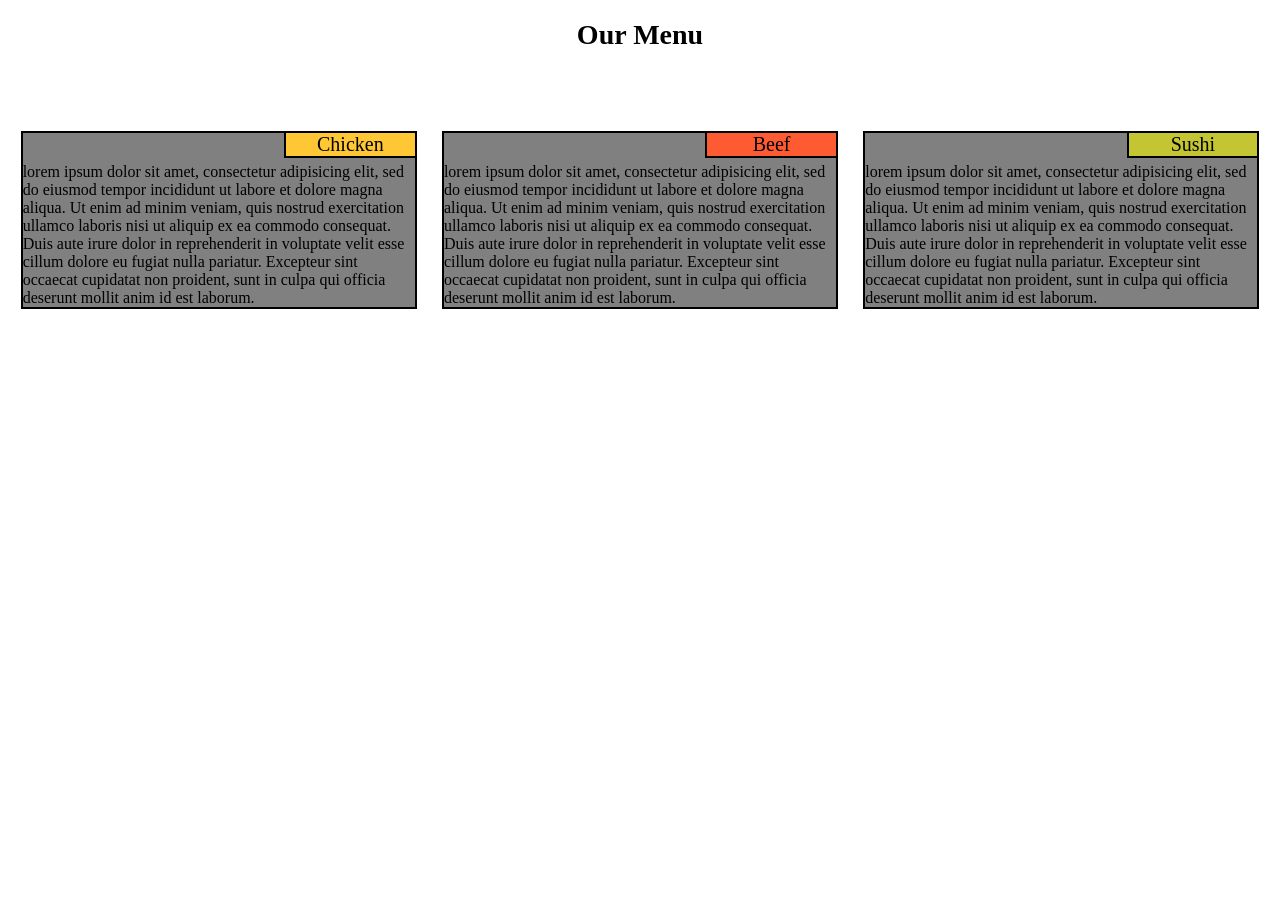
<file: solution/index.html>
<!DOCTYPE html>
<html>
<head>
<meta charset="utf-8">
<meta name="viewport" content="width=device-width, initial-scale=1">
<link rel="stylesheet" href="css/css.css">
<title>Responsive Layout</title>
</head>
<body>

<h1>Our Menu</h1>

<div class="row">
  <div class="col-lg-4 col-md-6">
    <div class="box">
        <div class="sb col-lg-4 col-md-4 col-xs-4" id="a">Chicken</div>
    <div class="text">lorem ipsum dolor sit amet, consectetur adipisicing elit, sed do eiusmod
    tempor incididunt ut labore et dolore magna aliqua. Ut enim ad minim veniam,
    quis nostrud exercitation ullamco laboris nisi ut aliquip ex ea commodo
    consequat. Duis aute irure dolor in reprehenderit in voluptate velit esse
    cillum dolore eu fugiat nulla pariatur. Excepteur sint occaecat cupidatat non
    proident, sunt in culpa qui officia deserunt mollit anim id est laborum.</div>
    </div>
</div>

<div class="col-lg-4 col-md-6">
    <div class="box">
        <div class="sb col-lg-4 col-md-4 col-xs-4" id="b">Beef</div>
    <div class="text">lorem ipsum dolor sit amet, consectetur adipisicing elit, sed do eiusmod
    tempor incididunt ut labore et dolore magna aliqua. Ut enim ad minim veniam,
    quis nostrud exercitation ullamco laboris nisi ut aliquip ex ea commodo
    consequat. Duis aute irure dolor in reprehenderit in voluptate velit esse
    cillum dolore eu fugiat nulla pariatur. Excepteur sint occaecat cupidatat non
    proident, sunt in culpa qui officia deserunt mollit anim id est laborum.</div>
    </div>
 </div>

  <div class="col-lg-4 col-md-12">
    <div class="box"> 
        <div class="sb col-lg-4 col-md-2 col-xs-4" id="c">Sushi</div>
    <div class="text">lorem ipsum dolor sit amet, consectetur adipisicing elit, sed do eiusmod
    tempor incididunt ut labore et dolore magna aliqua. Ut enim ad minim veniam,
    quis nostrud exercitation ullamco laboris nisi ut aliquip ex ea commodo
    consequat. Duis aute irure dolor in reprehenderit in voluptate velit esse
    cillum dolore eu fugiat nulla pariatur. Excepteur sint occaecat cupidatat non
    proident, sunt in culpa qui officia deserunt mollit anim id est laborum.</div>
</div>
      </div>
</div>

</body>
</html>
</file>
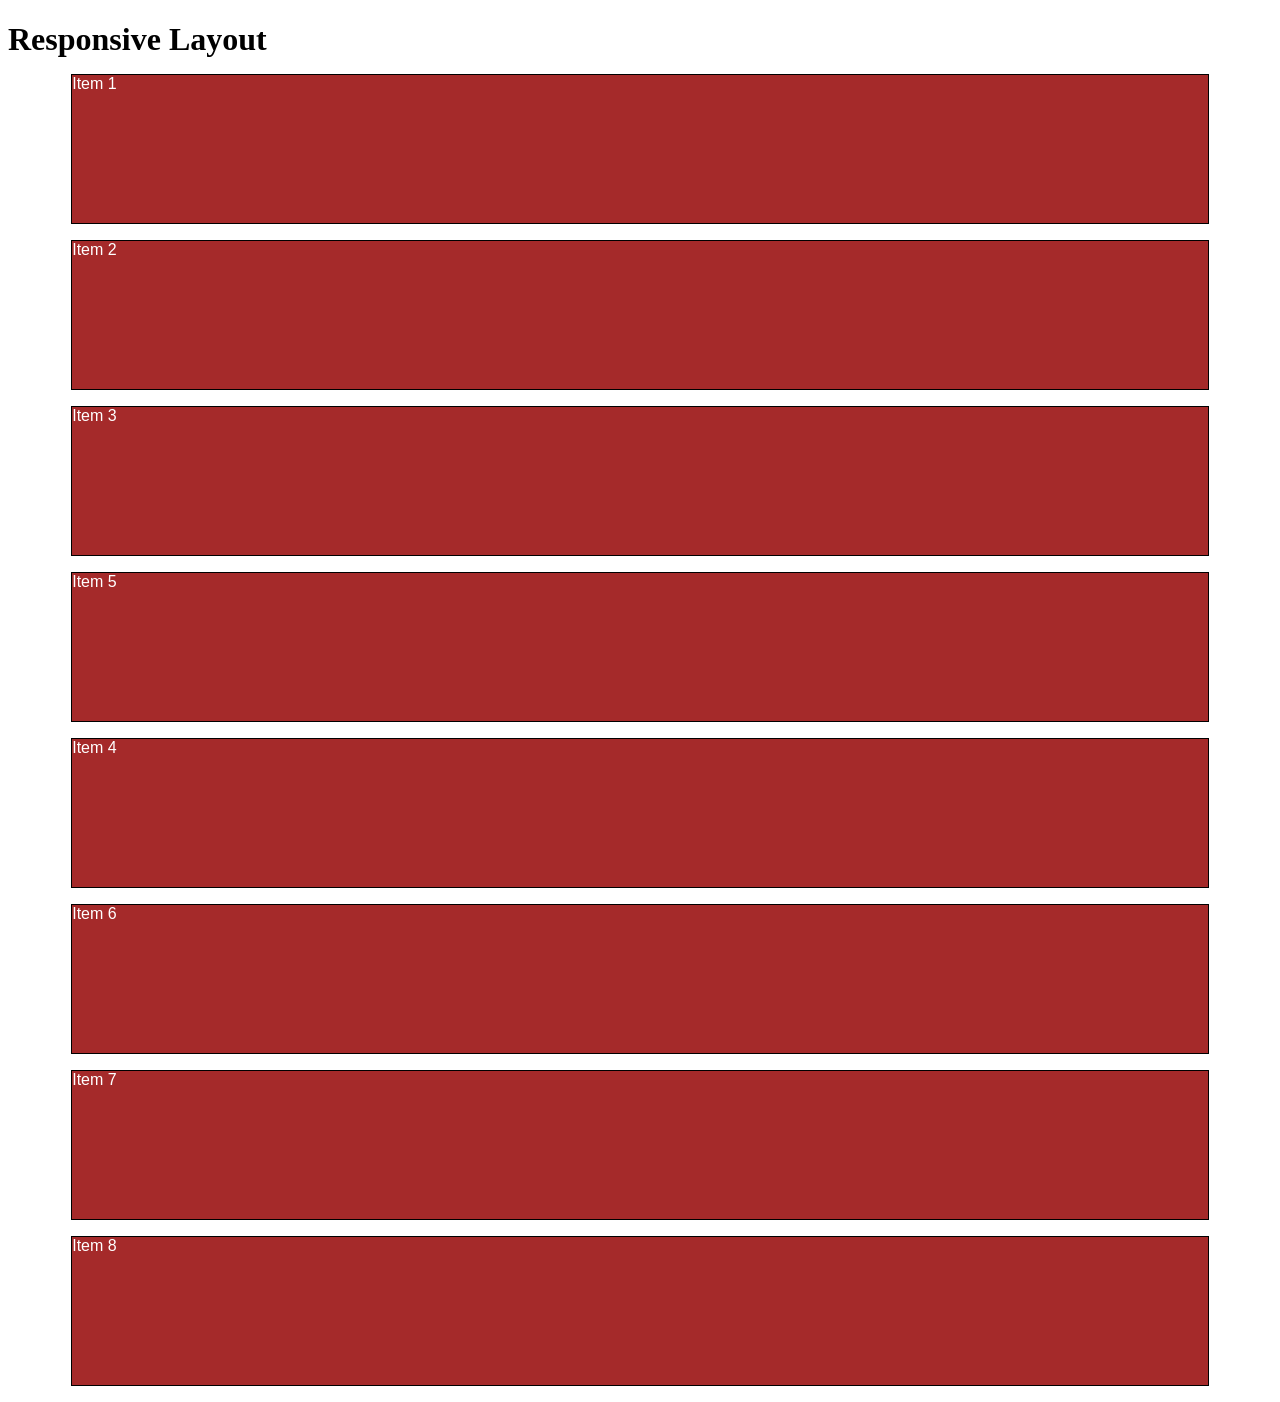
<file: solution/assignment-2.html>
<!DOCTYPE html>
<html>
<head>
<meta charset="utf-8">
<meta name="viewport" content="width=device-width, initial-scale=1">
<title>Responsive Layout</title>
<style>

/********** Base styles **********/
* {
  box-sizing: border-box;
}
h1 {
  margin-bottom: 15px;
}

p {
  border: 1px solid black;
  background-color: #A52A2A;
  width: 90%;
  height: 150px;
  margin-right: auto;
  margin-left: auto;
  font-family: Helvetica;
  color: white;
}

/* Simple Responsive Framework. */
.row {
  width: 100%;
}

/********** Large devices only **********/
@media (min-width: 1200px) {
  .col-lg-1, .col-lg-2, .col-lg-3, .col-lg-4, .col-lg-5, .col-lg-6, .col-lg-7, .col-lg-8, .col-lg-9, .col-lg-10, .col-lg-11, .col-lg-12 {
    float: left;
    border: 1px solid green;
  }
  .col-lg-1 {
    width: 8.33%;
  }
  .col-lg-2 {
    width: 16.66%;
  }
  .col-lg-3 {
    width: 25%;
  }
  .col-lg-4 {
    width: 33.33%;
  }
  .col-lg-5 {
    width: 41.66%;
  }
  .col-lg-6 {
    width: 50%;
  }
  .col-lg-7 {
    width: 58.33%;
  }
  .col-lg-8 {
    width: 66.66%;
  }
  .col-lg-9 {
    width: 74.99%;
  }
  .col-lg-10 {
    width: 83.33%;
  }
  .col-lg-11 {
    width: 91.66%;
  }
  .col-lg-12 {
    width: 100%;
  }
}

/********** Medium devices only **********/
@media (min-width: 992px) and (max-width: 1199px) {
  .col-md-1, .col-md-2, .col-md-3, .col-md-4, .col-md-5, .col-md-6, .col-md-7, .col-md-8, .col-md-9, .col-md-10, .col-md-11, .col-md-12 {
    float: left;
    border: 1px solid green;
  }
  .col-md-1 {
    width: 8.33%;
  }
  .col-md-2 {
    width: 16.66%;
  }
  .col-md-3 {
    width: 25%;
  }
  .col-md-4 {
    width: 33.33%;
  }
  .col-md-5 {
    width: 41.66%;
  }
  .col-md-6 {
    width: 50%;
  }
  .col-md-7 {
    width: 58.33%;
  }
  .col-md-8 {
    width: 66.66%;
  }
  .col-md-9 {
    width: 74.99%;
  }
  .col-md-10 {
    width: 83.33%;
  }
  .col-md-11 {
    width: 91.66%;
  }
  .col-md-12 {
    width: 100%;
  }
}

div {
  class=".col-md=3"
}

</style>
</head>
<body>
<h1>Responsive Layout</h1>

<div class="row">
  <div ><p>Item 1</p></div>
  <div ><p>Item 2</p></div>
  <div ><p>Item 3</p></div>
  <div ><p>Item 5</p></div>
  <div ><p>Item 4</p></div>
  <div ><p>Item 6</p></div>
  <div ><p>Item 7</p></div>
  <div ><p>Item 8</p></div>
</div>

</body>
</html>
</file>
<file: solution/css/css.css>
/********** Base styles **********/
* {
  box-sizing: border-box;
}
h1 {
  margin-bottom: 80px;
  text-align:center;
  font-size: 175%
}

.text {
	margin-top: 30px;
}

.box {
  border: 2px solid black; 	
  background-color: #808080;
  margin-right: 3%;
  margin-left: 3%;
  margin-bottom: 3%;
}

#a {
	background-color: #FFC733;
}

#b {
	background-color: #FF5B33;
}

#c {
	background-color: #C3C532;
}

/* Simple Responsive Framework. */
.row {
  width: 100%;
}

/********** Large devices only **********/
@media (min-width: 992px) {
  .col-lg-1, .col-lg-2, .col-lg-3, .col-lg-4, .col-lg-5, .col-lg-6, .col-lg-7, .col-lg-8, .col-lg-9, .col-lg-10, .col-lg-11, .col-lg-12 {
    float: left;
  }
  .col-lg-1 {
    width: 8.33%;
  }
  .col-lg-2 {
    width: 16.66%;
  }
  .col-lg-3 {
    width: 25%;
  }
  .col-lg-4 {
    width: 33.33%;
  }
  .col-lg-5 {
    width: 41.66%;
  }
  .col-lg-6 {
    width: 50%;
  }
  .col-lg-7 {
    width: 58.33%;
  }
  .col-lg-8 {
    width: 66.66%;
  }
  .col-lg-9 {
    width: 74.99%;
  }
  .col-lg-10 {
    width: 83.33%;
  }
  .col-lg-11 {
    width: 91.66%;
  }
  .col-lg-12 {
    width: 100%;
  }
}

/********** Medium devices only **********/
@media (min-width: 768px) and (max-width: 991px) {
  .col-md-1, .col-md-2, .col-md-3, .col-md-4, .col-md-5, .col-md-6, .col-md-7, .col-md-8, .col-md-9, .col-md-10, .col-md-11, .col-md-12 {
    float: left;
  }
  .col-md-1 {
    width: 8.33%;
  }
  .col-md-2 {
    width: 16.66%;
  }
  .col-md-3 {
    width: 25%;
  }
  .col-md-4 {
    width: 33.33%;
  }
  .col-md-5 {
    width: 41.66%;
  }
  .col-md-6 {
    width: 50%;
  }
  .col-md-7 {
    width: 58.33%;
  }
  .col-md-8 {
    width: 66.66%;
  }
  .col-md-9 {
    width: 74.99%;
  }
  .col-md-10 {
    width: 83.33%;
  }
  .col-md-11 {
    width: 91.66%;
  }
  .col-md-12 {
    width: 103%;
    margin-left: -1.5%;
  }
}

@media (max-width: 767px) {
  .col-xs-1, .col-xs-2, .col-xs-3, .col-xs-4, .col-xs-5, .col-xs-6, .col-xs-7, .col-xs-8, .col-xs-9, .col-xs-10, .col-xs-11, .col-xs-12 {
    float: left;
  }
  .col-xs-1 {
    width: 8.33%;
  }
  .col-xs-2 {
    width: 16.66%;
  }
  .col-xs-3 {
    width: 25%;
  }
  .col-xs-4 {
    width: 33.33%;
  }
  .col-xs-5 {
    width: 41.66%;
  }
  .col-xs-6 {
    width: 50%;
  }
  .col-xs-7 {
    width: 58.33%;
  }
  .col-xs-8 {
    width: 66.66%;
  }
  .col-xs-9 {
    width: 74.99%;
  }
  .col-xs-10 {
    width: 83.33%;
  }
  .col-xs-11 {
    width: 91.66%;
  }
  .col-xs-12 {
    width: 100%;
  }
}


.sb {
  border: 2px solid black;
  font-family: Lucida Console;
  color: black;
  font-size: 125%;
  text-align:center;
  float: right;
  border-top: 0px;
  border-right: 0px;
}
</file>
